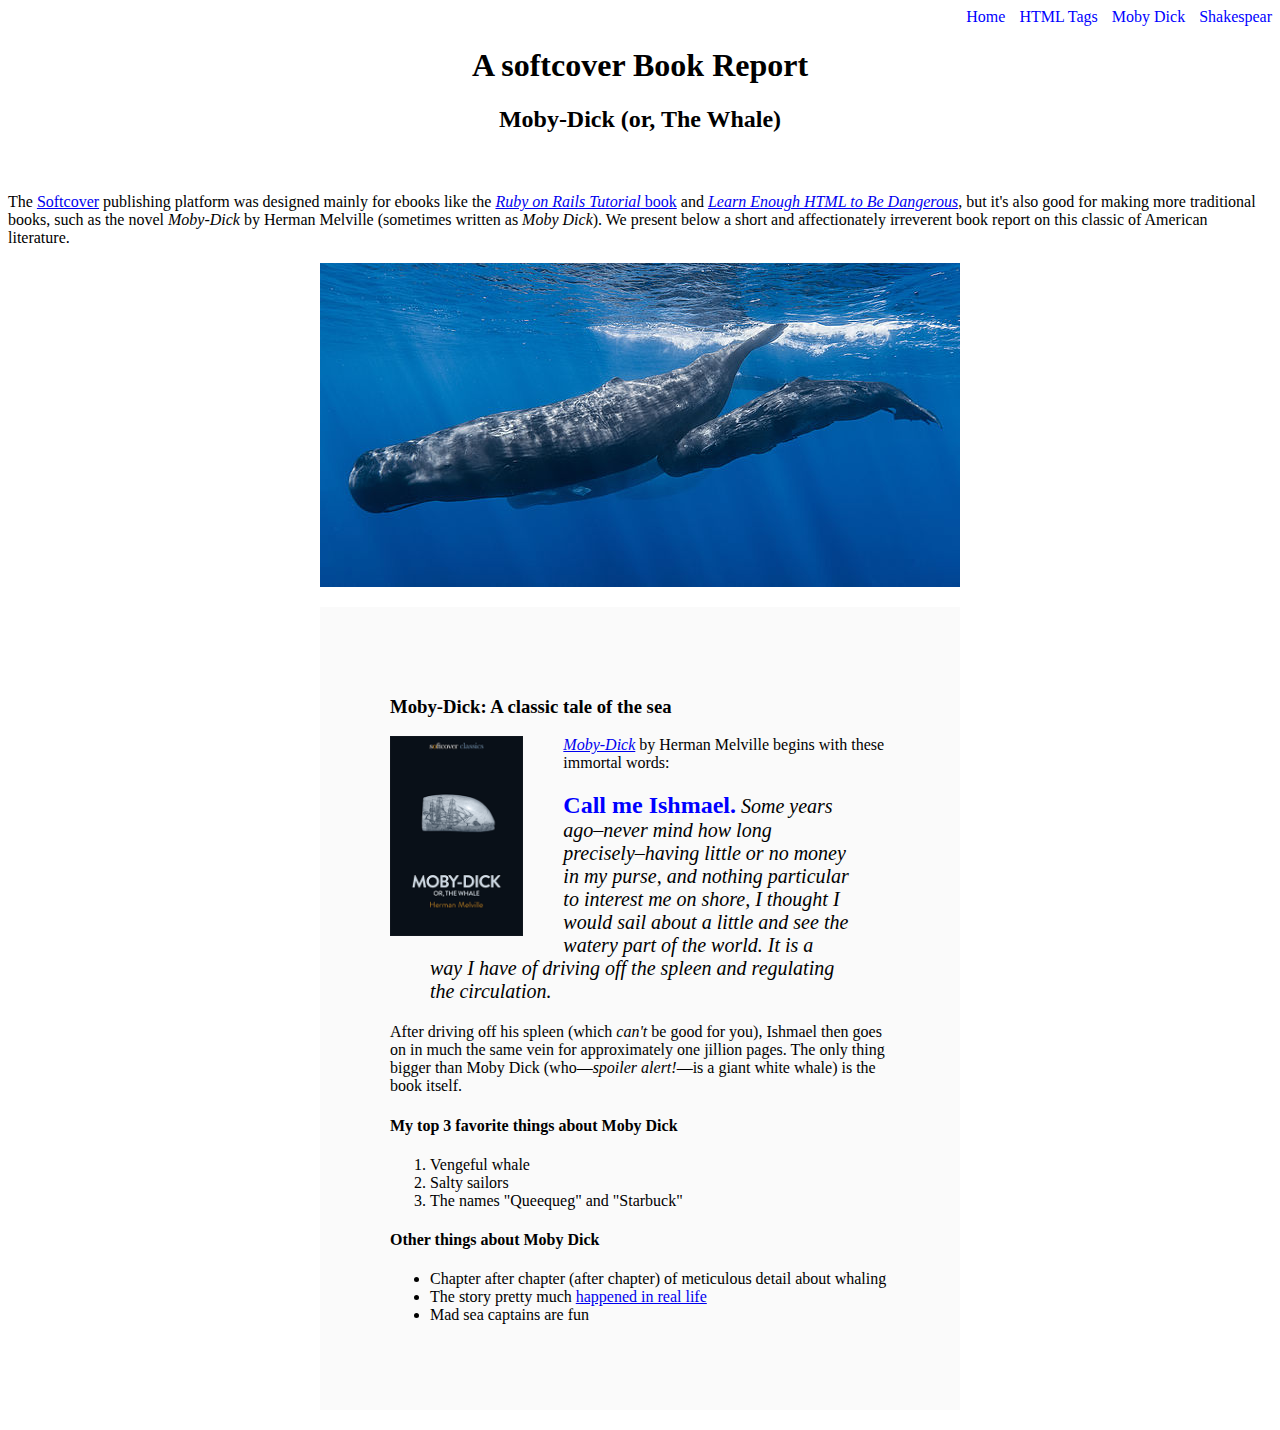
<file: dick.html>
<!DOCTYPE html>
<html lang="en">

<head>
    <title>Moby Dick</title>
    <meta charset="utf-8" />
    <link rel="stylesheet" href="css/main.css"/>
</head>

<body>
    <!-- id's can be used to link and open at a specific location 
    ex. sample_website/index.html#main-nav-->
    <div id="main-nav" class="nav-menu">
        <a href="index.html" class="nav-spacing nav-decoration">Home</a>
        <a href="tags.html" class="nav-spacing nav-decoration">HTML Tags</a>
        <a href="dick.html" class="nav-spacing nav-decoration">Moby Dick</a>
        <a href ="shakespear.html" class="nav-spacing nav-decoration">Shakespear</a>
    </div>
    

    <header style="text-align: center; margin: 0 0 60px;">
        <h1>A softcover Book Report</h1>
        <h2>Moby-Dick (or, The Whale)</h2>
    </header>
    <div>
        <p>
            The <a href="https://www.softcover.io/">Softcover</a> publishing platform was designed mainly for ebooks like the
            <a href="https://railstutorial.org/book"><em>Ruby on Rails Tutorial</em>
            book</a> and <a href="https://learnenough.com/html"><em>Learn Enough
            HTML to Be Dangerous</em></a>, but it's also good for making more traditional books, such as the novel <em>Moby-Dick</em> by Herman Melville (sometimes written as <em>Moby Dick</em>). We present below a short and affectionately irreverent
            book report on this classic of American literature.
        </p>
    </div>
    <a href="https://commons.wikimedia.org/wiki/File:Sperm_whale_pod.jpg">
        <!-- auto makes it so all sides have equal margins 
        in this case top and bottom have 0 margin-->
        <img src="images/sperm_whales.jpg" alt="sperm whale" style="display: block; margin: 0 auto;"/>
    </a>

    <div style="width: 500px; margin: 20px auto; padding: 70px; background-color: #fafafa;">
        <h3>Moby-Dick: A classic tale of the sea</h3>

        <a href="https://www.softcover.io/read/6070fb03/moby-dick" target="_blank" rel="noopener">
            <img src="images/moby_dick.png" alt="Moby Dick" height="200px" style="float: left; margin: 0 40px 0 0; margin-right: 40px"/>
        </a>

        <p>
            <a href="https://www.softcover.io/read/6070fb03/moby-dick" target="_blank" rel="noopener">
            <em>Moby-Dick</em></a> by Herman Melville begins with these immortal words:
        </p>
        <blockquote style="font-style: italic; font-size: 20px;">
            <p>
                <span style="font-style: normal; font-size: 24px; font-weight: bold; color: #00f;">Call me Ishmael.</span> Some years ago–never mind how long precisely–having little or no money in my purse, and nothing particular to interest me on shore, I thought I would sail about a little and see the watery part of the world.
                It is a way I have of driving off the spleen and regulating the circulation.
            </p>
        </blockquote>
        <p>
            After driving off his spleen (which <em>can't</em> be good for you), Ishmael then goes on in much the same vein for approximately one jillion pages. The only thing bigger than Moby Dick (who—<em>spoiler
            alert!</em>—is a giant white whale) is the book itself.
        </p>
        <h4>My top 3 favorite things about Moby Dick</h4>

        <ol>
            <li>Vengeful whale</li>
            <li>Salty sailors</li>
            <li>The names "Queequeg" and "Starbuck"</li>
        </ol>

        <h4>Other things about Moby Dick</h4>

        <ul>
            <li>
                Chapter after chapter (after chapter) of meticulous detail about whaling
            </li>
            <li>
                The story pretty much
                <a href="https://en.wikipedia.org/wiki/Essex_(whaleship)" target="_blank" rel="noopener">happened in real life</a>
            </li>
            <li>Mad sea captains are fun</li>
        </ul>
    </div>
</body>

</html>
</file>
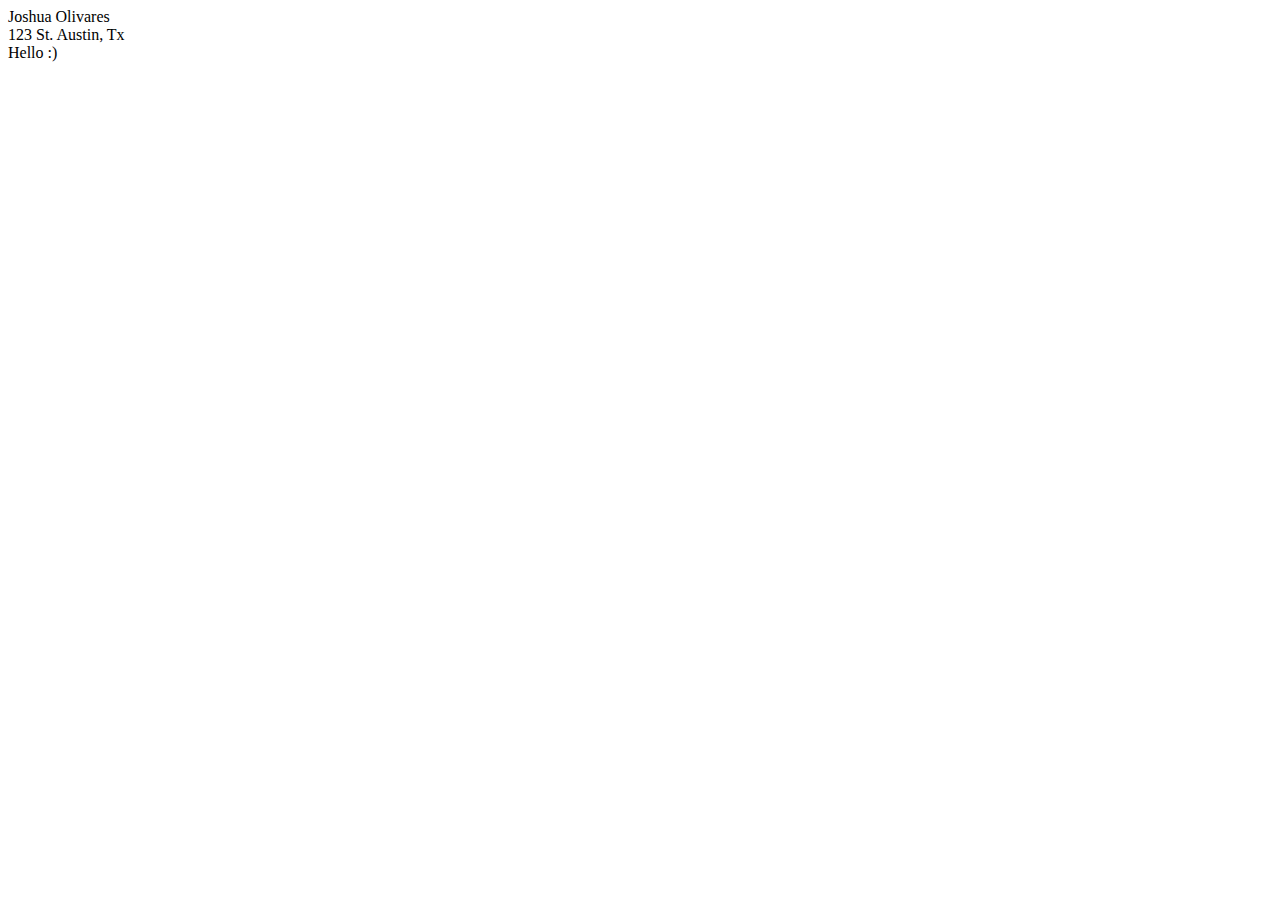
<file: Who_am_I.html>
<!DOCTYPE html>
<html>
    <head>
        <title>Who_am_I</title>
        <meta charset="utf-8"/>
    </head>
    <body>
        Joshua Olivares <br/>
        123 St. Austin, Tx <br/>
        Hello :)
    </body>
</html>
</file>
<file: css/main.css>
.nav-spacing{
    margin-left: 10px;
}
.nav-decoration{
    text-decoration:none currentcolor solid;
    color: blue;
}
.nav-menu{
    text-align: right;
}
.image-link{
    text-decoration: none;
}
</file>
